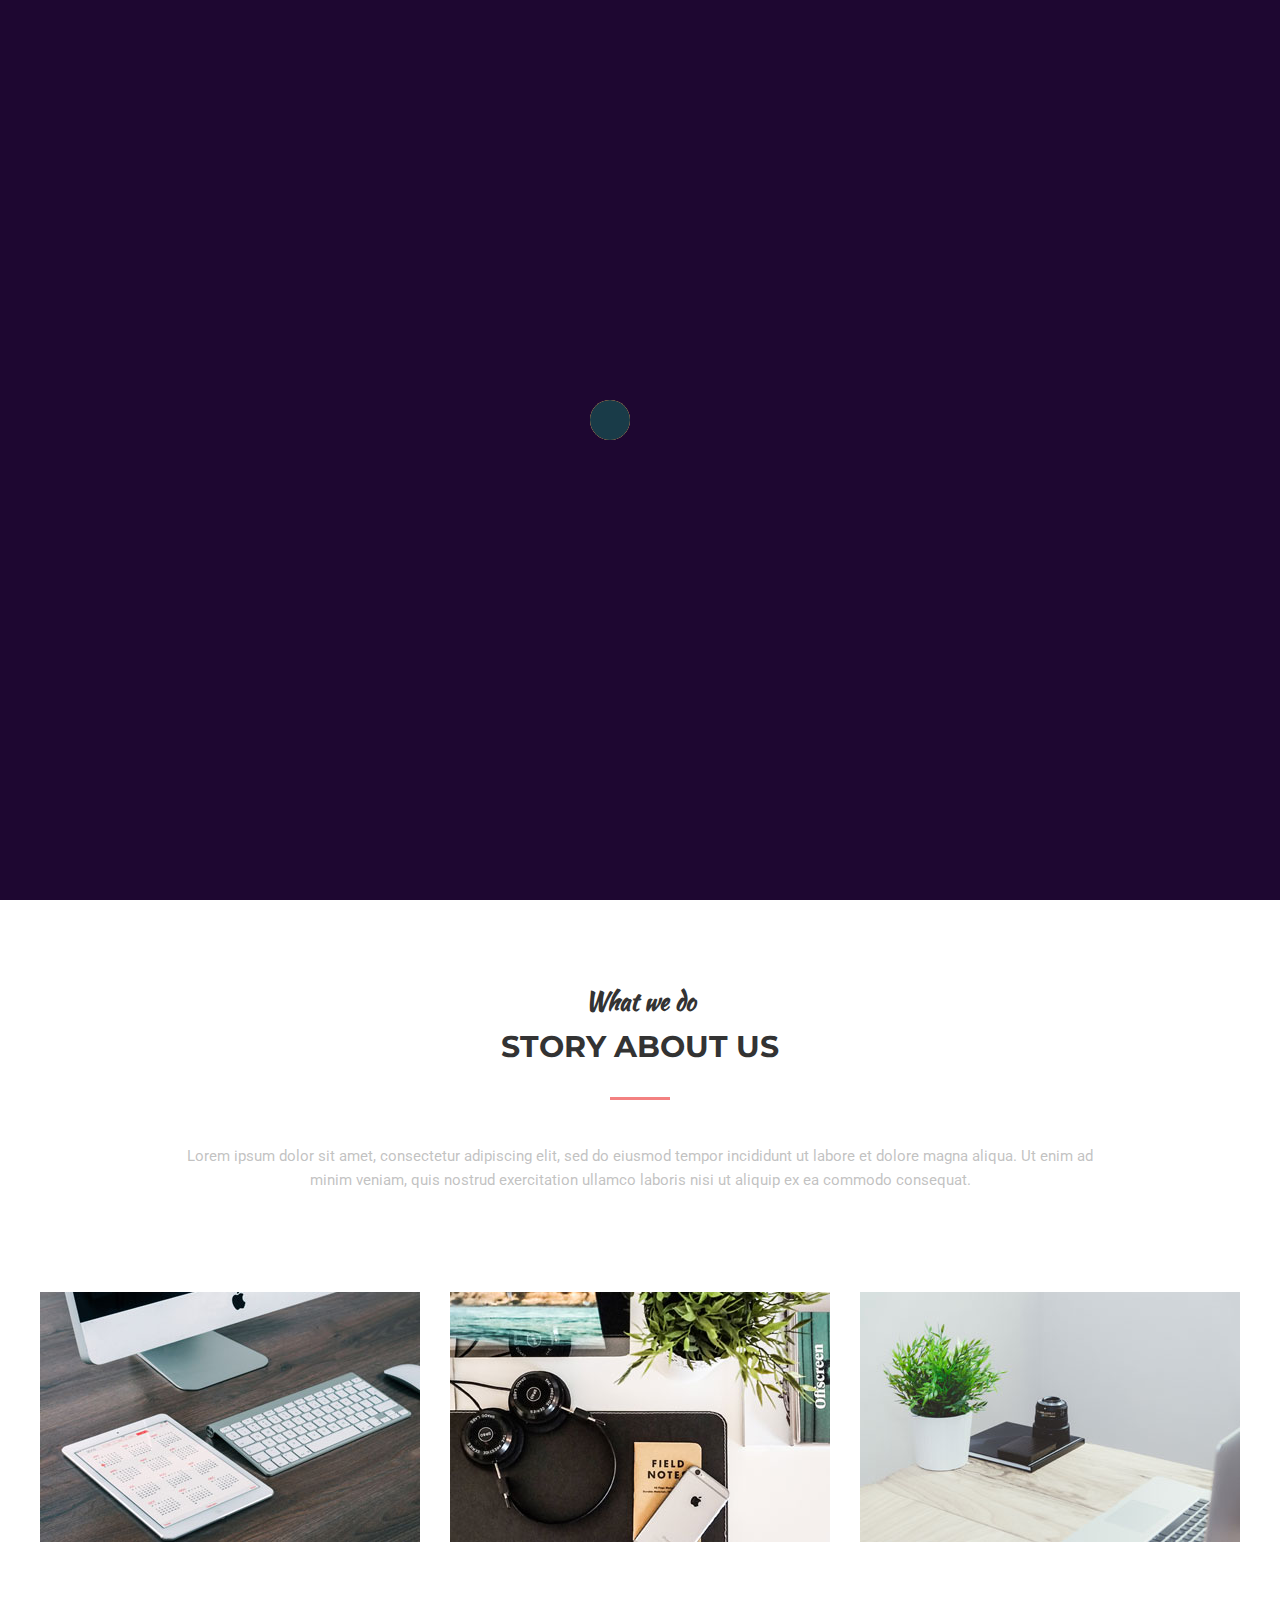
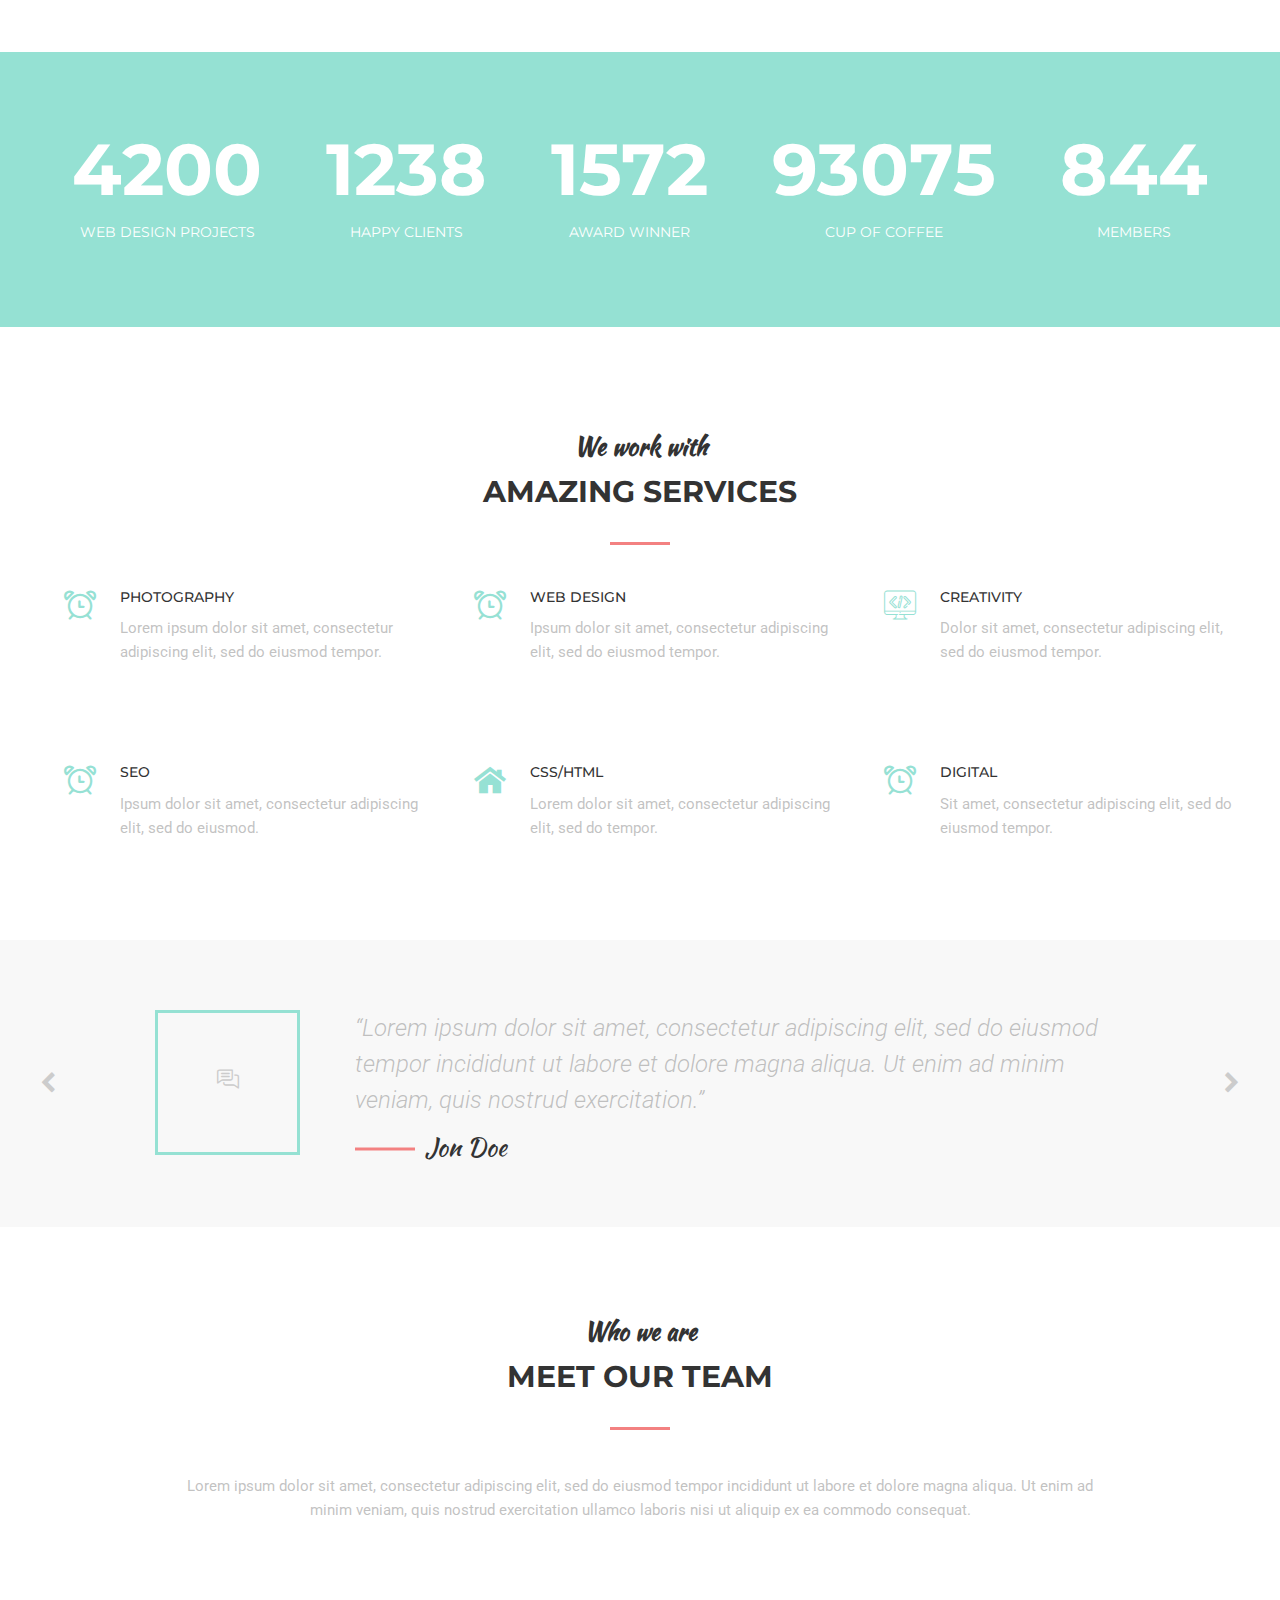
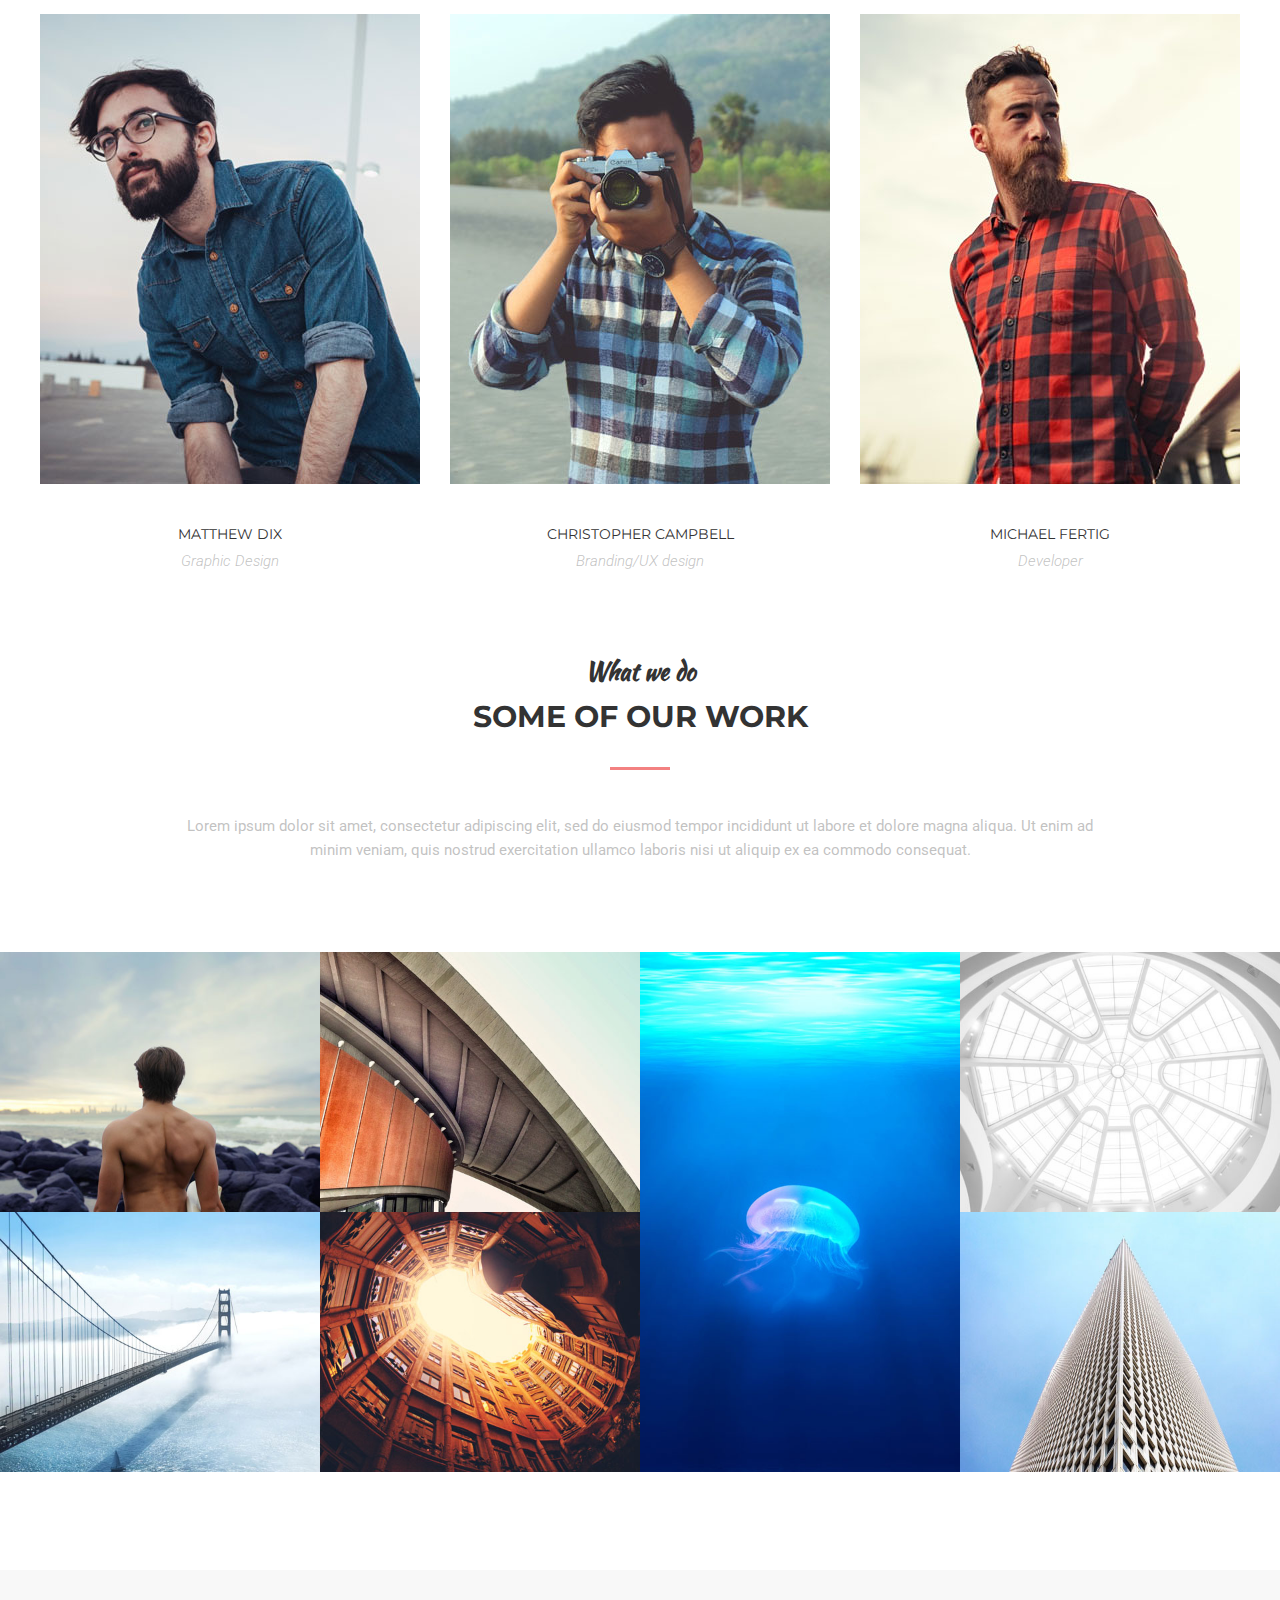
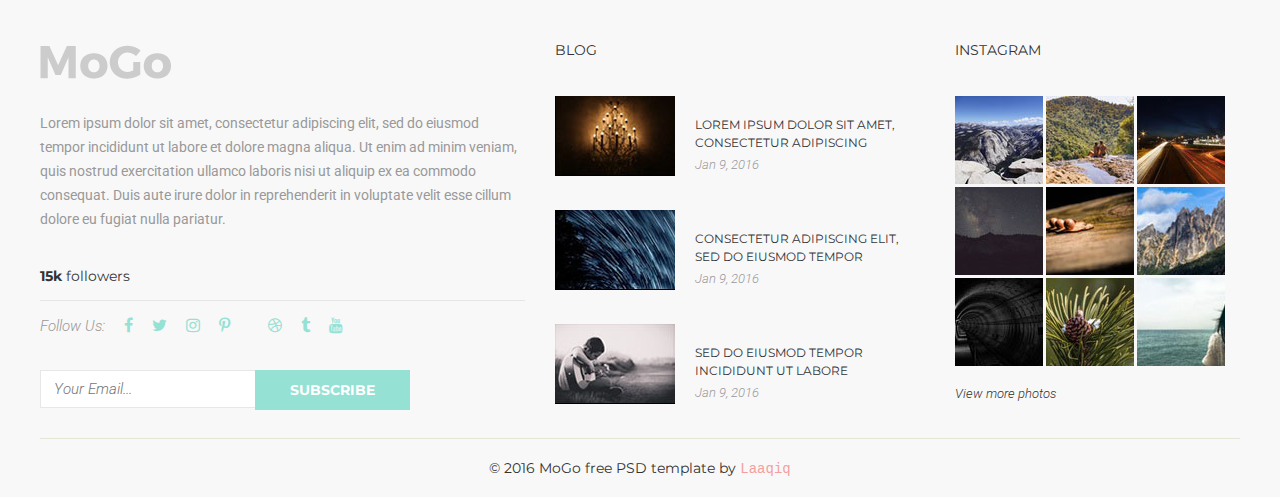
<file: index.html>
<!DOCTYPE html>
<html lang="en">
<head>
    <meta charset="UTF-8">
    <meta http-equiv="X-UA-Compatible" content="IE=edge">
    <meta name="viewport" content="width=device-width, initial-scale=1.0">
    <title>Document</title>
    <link href="https://fonts.googleapis.com/css2?family=Roboto:ital,wght@0,400;0,700;0,900;1,100;1,500&display=swap" rel="stylesheet">
    <link href="https://fonts.googleapis.com/css2?family=Kaushan+Script&display=swap" rel="stylesheet">
    <link href="https://fonts.googleapis.com/css2?family=Montserrat:ital,wght@0,200;0,500;0,900;1,300;1,400;1,700&display=swap" rel="stylesheet">
    <link rel="stylesheet" href="https://stackpath.bootstrapcdn.com/font-awesome/4.7.0/css/font-awesome.min.css">
    <link rel="stylesheet" href="font/flaticon.css">
    <link rel="stylesheet" href="css/venobox.min.css">
    <link rel="stylesheet" href="css/style.css">
</head>
<body>
    <div class="preloader">
        <div class="loader">
            <div class="load">
                <hr/><hr/><hr/><hr/>
              </div>
        </div>
    </div>
    <!-- ========== nav start from hare ========== -->
    <nav class="nav">
        <div class="container">
            <div class="menu-main">
                <div class="logo">
                   <a href="#"><img src="image/logo.png" alt="logo"></a>
                </div>
                <div class="menu">
                    <ul>
                        <li><a href="#about">about</a></li>
                        <li><a href="#service">service</a></li>
                        <li><a href="#team">taem</a></li>
                        <li><a href="#protfolio">work</a></li>
                        <li><a href="#footer">contact</a></li>
                    </ul>
                </div>
            </div>
        </div>
    </nav>
    <!-- ========== banner start from hare ========== -->
    <section id="banner">
        <div class="container banner">
            <div class="banner-text">
                <h3>Creative Template</h3>
                <h1>Welcome to MoGo</h1>
                <div class="btn">
                    <a href="#">Learn more</a>
                </div>
            </div>
        </div>
    </section>
    <!-- ========== about start from hare ========== -->
    <section id="about">
        <div class="container">
            <div class="head">
                <h3>What we do</h3>
                <h2>Story about us</h2>
                <p>Lorem ipsum dolor sit amet, consectetur adipiscing elit, sed do eiusmod tempor incididunt ut labore et dolore magna aliqua. Ut enim ad minim veniam, quis nostrud exercitation ullamco laboris nisi ut aliquip ex ea commodo consequat. </p>
            </div>
            <div class="about-main">
                <div class="about-item">
                    <img src="image/a1.jpg" alt="a1" width="100%">
                    <div class="about-overly">
                       <div class="about-text">
                             <i class="flaticon-users"></i>
                             <p>super team</p>
                       </div>
                    </div>
                </div>
                <div class="about-item">
                    <img src="image/a2.jpg" alt="a1" width="100%">
                    <div class="about-overly">
                       <div class="about-text">
                             <i class="flaticon-users"></i>
                             <p>super team</p>
                       </div>
                    </div>
                </div>
                <div class="about-item">
                    <img src="image/a3.jpg" alt="a1" width="100%">
                    <div class="about-overly">
                       <div class="about-text">
                             <i class="flaticon-users"></i>
                             <p>super team</p>
                       </div>
                    </div>
                </div>
            </div>
        </div>
    </section>
    <!-- ========== counter start from hare ========== -->
    <section id="counter">
        <div class="container">
            <div class="counter-main">
                <div class="counter-item">
                    <h3 class="counter">4200</h3>
                    <p>Web Design Projects</p>
                </div>
                <div class="counter-item">
                    <h3 class="counter">1238</h3>
                    <p>happy clients</p>
                </div>
                <div class="counter-item">
                    <h3 class="counter">1572</h3>
                    <p>award winner</p>
                </div>
                <div class="counter-item">
                    <h3 class="counter">93075</h3>
                    <p>cup of coffee</p>
                </div>
                <div class="counter-item">
                    <h3 class="counter">844</h3>
                    <p>members</p>
                </div>
            </div>
        </div>
    </section>
    <!-- ========== service start from hare ========== -->
    <section id="service">
        <div class="container">
            <div class="head">
                <h3>We work with</h3>
                <h2>Amazing Services</h2>
            </div>
            <div class="service-main">
                <div class="service-item">
                    <div class="service-icon">
                        <i class="flaticon-alarm-clock"></i>
                    </div>
                    <div class="service-text">
                        <h3>Photography</h3>
                        <p>Lorem ipsum dolor sit amet, consectetur adipiscing elit, sed do eiusmod tempor.</p>
                    </div>
                </div>
                <div class="service-item">
                    <div class="service-icon">
                        <i class="flaticon-alarm-clock"></i>
                    </div>
                    <div class="service-text">
                        <h3>Web Design</h3>
                        <p>Ipsum dolor sit amet, consectetur adipiscing elit, sed do eiusmod tempor.</p>
                    </div>
                </div>
                <div class="service-item">
                    <div class="service-icon">
                        <i class="flaticon-coding"></i>
                    </div>
                    <div class="service-text">
                        <h3>Creativity</h3>
                        <p>Dolor sit amet, consectetur adipiscing elit, sed do eiusmod tempor.</p>
                    </div>
                </div>
                <div class="service-item">
                    <div class="service-icon">
                        <i class="flaticon-alarm-clock"></i>
                    </div>
                    <div class="service-text">
                        <h3>seo</h3>
                        <p>Ipsum dolor sit amet, consectetur adipiscing elit, sed do eiusmod.</p>
                    </div>
                </div>
                <div class="service-item">
                    <div class="service-icon">
                        <i class="flaticon-home"></i>
                    </div>
                    <div class="service-text">
                        <h3>Css/Html</h3>
                        <p>Lorem dolor sit amet, consectetur adipiscing elit, sed do tempor.</p>
                    </div>
                </div>
                <div class="service-item">
                    <div class="service-icon">
                        <i class="flaticon-alarm-clock"></i>
                    </div>
                    <div class="service-text">
                        <h3>digital</h3>
                        <p>Sit amet, consectetur adipiscing elit, sed do eiusmod tempor.</p>
                    </div>
                </div>
            </div>
        </div>
    </section>
    <!-- ========== feedback start from hare ========== -->
    <section id="feedback">
        <div class="container arrow-main">
            <i class="fa fa-chevron-left left"></i>
            <i class="fa fa-chevron-right right"></i>
            <div class="feedback-main">
                <div class="feedback-icon icon ">
                    <i class="flaticon-chatting"></i>
                </div>
                <div class="feedback-text">
                    <p>“Lorem ipsum dolor sit amet, consectetur adipiscing elit, sed do eiusmod tempor incididunt ut labore et dolore magna aliqua. Ut enim ad minim veniam, quis nostrud exercitation.”</p>
                    <h4>jon doe</h4>
                </div>
            </div>
        </div>
    </section>
    <!-- ========== team start from hare ========== -->
    <section id="team">
        <div class="container">
            <div class="head">
                <h3>Who we are</h3>
                <h2>Meet our team</h2>
                <p>Lorem ipsum dolor sit amet, consectetur adipiscing elit, sed do eiusmod tempor incididunt ut labore et dolore magna aliqua. Ut enim ad minim veniam, quis nostrud exercitation ullamco laboris nisi ut aliquip ex ea commodo consequat. </p>   
            </div>
            <div class="team-main">
                <div class="team-item">
                   <div class="team-img">
                      <img src="image/t1.jpg" alt="t" width="100%">
                        <div class="team-overlay">
                          <div class="social">
                             <a href="#"><i class="fa fa-facebook" aria-hidden="true"></i></a>
                             <a href="#"><i class="fa fa-twitter"></i></a>
                             <a href="#"><i class="fa fa-pinterest-p"></i></a>
                             <a href="#"><i class="fa fa-instagram"></i></a>
                         </div>
                     </div>
                 </div>
                    <div class="team-info">
                        <h3>Matthew Dix</h3>
                        <p>Graphic Design</p>
                    </div>
                </div>
                <div class="team-item">
                   <div class="team-img">
                      <img src="image/t2.jpg" alt="t" width="100%">
                        <div class="team-overlay">
                          <div class="social">
                             <a href="#"><i class="fa fa-facebook" aria-hidden="true"></i></a>
                             <a href="#"><i class="fa fa-twitter"></i></a>
                             <a href="#"><i class="fa fa-pinterest-p"></i></a>
                             <a href="#"><i class="fa fa-instagram"></i></a>
                         </div>
                     </div>
                 </div>
                    <div class="team-info">
                        <h3>Christopher Campbell</h3>
                        <p>Branding/UX design </p>
                    </div>
                </div>
                <div class="team-item">
                   <div class="team-img">
                      <img src="image/t3.jpg" alt="t" width="100%">
                        <div class="team-overlay">
                          <div class="social">
                             <a href="#"><i class="fa fa-facebook" aria-hidden="true"></i></a>
                             <a href="#"><i class="fa fa-twitter"></i></a>
                             <a href="#"><i class="fa fa-pinterest-p"></i></a>
                             <a href="#"><i class="fa fa-instagram"></i></a>
                         </div>
                     </div>
                 </div>
                    <div class="team-info">
                        <h3>Michael Fertig </h3>
                        <p>Developer</p>
                    </div>
                </div>
            </div>
        </div>
    </section>
    <!-- ========== protfolio start from hare ========== -->
    <section id="protfolio">
        <div class="container">
            <div class="head">
                <h3>What we do</h3>
                <h2>some of our work</h2>
                <p>Lorem ipsum dolor sit amet, consectetur adipiscing elit, sed do eiusmod tempor incididunt ut labore et dolore magna aliqua. Ut enim ad minim veniam, quis nostrud exercitation ullamco laboris nisi ut aliquip ex ea commodo consequat.  </p>   
            </div>
        </div>
        <div class="protfolio-main">
            <div class="protfolio-iteam">
               <div class="prot-img">
                <img src="image/prot1.jpg" alt="prot" width="100%">
                <div class="protoverlay">
                    <div class="prot-content">
                        <i class="fa fa-photo"></i>
                        <h3>creatively designed</h3>
                        <p>Lorem ipsum dolor sit</p>
                    </div>
                </div>
               </div>
               <div class="prot-img">
                <img src="image/prot2.jpg" alt="prot" width="100%">
                <div class="protoverlay">
                    <div class="prot-content">
                        <i class="fa fa-photo"></i>
                        <h3>creatively designed</h3>
                        <p>Lorem ipsum dolor sit</p>
                    </div>
                </div>
               </div>
            </div>
            <div class="protfolio-iteam">
               <div class="prot-img">
                <img src="image/prot3.jpg" alt="prot" width="100%">
                <div class="protoverlay">
                    <div class="prot-content">
                        <i class="fa fa-photo"></i>
                        <h3>creatively designed</h3>
                        <p>Lorem ipsum dolor sit</p>
                    </div>
                </div>
               </div>
               <div class="prot-img">
                <img src="image/prot4.jpg" alt="prot" width="100%">
                <div class="protoverlay">
                    <div class="prot-content">
                        <i class="fa fa-photo"></i>
                        <h3>creatively designed</h3>
                        <p>Lorem ipsum dolor sit</p>
                    </div>
                </div>
               </div>
            </div>
            <div class="protfolio-iteam">
               <div class="prot-img">
                <img src="image/prot5.jpg" alt="prot" width="100%">
                <div class="protoverlay">
                    <div class="prot-content">
                        <i class="fa fa-photo"></i>
                        <h3>creatively designed</h3>
                        <p>Lorem ipsum dolor sit</p>
                    </div>
                </div>
               </div>
            </div>
            <div class="protfolio-iteam">
               <div class="prot-img">
                <img src="image/prot6.jpg" alt="prot" width="100%">
                <div class="protoverlay">
                    <div class="prot-content">
                        <i class="fa fa-photo"></i>
                        <h3>creatively designed</h3>
                        <p>Lorem ipsum dolor sit</p>
                    </div>
                </div>
               </div>
               <div class="prot-img">
                <img src="image/prot7.jpg" alt="prot" width="100%">
                <div class="protoverlay">
                    <div class="prot-content">
                        <i class="fa fa-photo"></i>
                        <h3>creatively designed</h3>
                        <p>Lorem ipsum dolor sit</p>
                    </div>
                </div>
               </div>
            </div>
        </div>
    </section>

     <a class="back-to-top">
         <i class="fa fa-chevron-up"></i>
     </a>   
    <!-- ========== footer start from hare ========== -->
    <footer id="footer">
        <div class="container after">
            <div class="footer-main">
                <div class="footer-iteam1">
                    <div class="footer-logo">
                        <img src="image/Mogo.png" alt="Mogo">
                        <p>Lorem ipsum dolor sit amet, consectetur adipiscing elit, sed do eiusmod tempor incididunt ut labore et dolore magna aliqua. Ut enim ad minim veniam, quis nostrud exercitation ullamco laboris nisi ut aliquip ex ea commodo consequat. 

                            Duis aute irure dolor in reprehenderit in voluptate velit esse cillum dolore eu fugiat nulla pariatur.  </p>
                        <h4><b>15k</b> followers</h4>
                        <div class="footer-socail">
                            <h5>
                                follow us:
                                <a href="#"><i class="fa fa-facebook-f"></i></a>
                                <a href="#"><i class="fa fa-twitter"></i></a>
                                <a href="#"><i class="fa fa-instagram"></i></a>
                                <a href="#"><i class="fa fa-pinterest-p"></i></a>
                                <a href="#"><i class="fa fa-google-puls"></i></a>
                                <a href="#"><i class="fa fa-dribbble"></i></a>
                                <a href="#"><i class="fa fa-tumblr"></i></a>
                                <a href="#"><i class="fa fa-youtube"></i></a>
                            </h5>
                        </div>
                        <div class="Subscribe">
                             <form action="#" method="POST">
                                 <input type="email" placeholder="Your Email...">
                                 <button type="submit">Subscribe</button>
                             </form>
                        </div>  
                    </div>
                </div>
                <div class="footer-iteam2">
                    <h3>Blog</h3>
                    <div class="blog-item">
                        <div class="blog-img">
                            <a class="venobox" data-gall="gallery01" href="image/blog1.jpg"> <img src="image/blog1.jpg" alt=""></a>
                        </div>
                        <div class="blog-text">
                            <h5>Lorem ipsum dolor sit amet, 
                                consectetur adipiscing</h5>
                                <p>Jan 9, 2016</p>
                        </div>
                    </div>
                    <div class="blog-item">
                        <div class="blog-img">
                            <a class="venobox" data-gall="gallery01" href="image/blog2.jpg"> <img src="image/blog2.jpg" alt=""></a>
                        </div>
                        <div class="blog-text">
                            <h5>Consectetur adipiscing elit, 
                                sed do eiusmod tempor</h5>
                                <p>Jan 9, 2016</p>
                        </div>
                    </div>
                    <div class="blog-item">
                        <div class="blog-img">
                            <a class="venobox" data-gall="gallery01" href="image/blog3.jpg"> <img src="image/blog3.jpg" alt=""></a>
                        </div>
                        <div class="blog-text">
                            <h5>sed do eiusmod tempor 
                                incididunt ut labore</h5>
                                <p>Jan 9, 2016</p>
                        </div>
                    </div>
                </div>
                <div class="footer-iteam3">
                    <h3>instagram</h3>
                    <div class="instagram-main">
                        <div class="insta-item">
                            <a class="venobox" data-gall="gallery01" href="image/instagram1.jpg"><img src="image/instagram1.jpg" alt=""></a>
                        </div>
                        <div class="insta-item">
                            <a class="venobox" data-gall="gallery01" href="image/instagram2.jpg"><img src="image/instagram2.jpg" alt=""></a> 
                        </div>
                        <div class="insta-item">
                            <a class="venobox" data-gall="gallery01" href="image/instagram3.jpg"><img src="image/instagram3.jpg" alt=""></a>
                        </div>
                        <div class="insta-item">
                            <a class="venobox" data-gall="gallery01" href="image/instagram4.jpg"><img src="image/instagram4.jpg" alt=""></a>
                        </div>
                        <div class="insta-item">
                            <a class="venobox" data-gall="gallery01" href="image/instagram5.jpg"><img src="image/instagram5.jpg" alt=""></a>
                        </div>
                        <div class="insta-item">                                
                            <a class="venobox" data-gall="gallery01" href="image/instagram6.jpg"><img src="image/instagram6.jpg" alt=""></a>
                        </div>
                        <div class="insta-item">
                            <a class="venobox" data-gall="gallery01" href="image/instagram7.jpg"><img src="image/instagram7.jpg" alt=""></a>
                        </div>
                        <div class="insta-item">
                            <a class="venobox" data-gall="gallery01" href="image/instagram8.jpg"><img src="image/instagram8.jpg" alt=""></a>
                        </div>
                        <div class="insta-item">
                            <a class="venobox" data-gall="gallery01" href="image/instagram9.jpg"><img src="image/instagram9.jpg" alt=""></a>
                        </div>
                        <h4>View more photos</h4>
                    </div>
                </div>
            </div>
        </div>
        <div class="copyright">
            <div class="container">
               <p>&copy; 2016 MoGo free PSD template by <samp>Laaqiq</samp></p>
            </div>
       </div>
    </footer>
    <script src="js/jquery-1.12.4.min.js"></script>
    <script src="js/waypoints.min.js"></script>
    <script src="js/counterup.min.js"></script>
    <script src="js/venobox.min.js"></script>
    <script src="js/custom.js"></script>
</body>
</html>
</file>
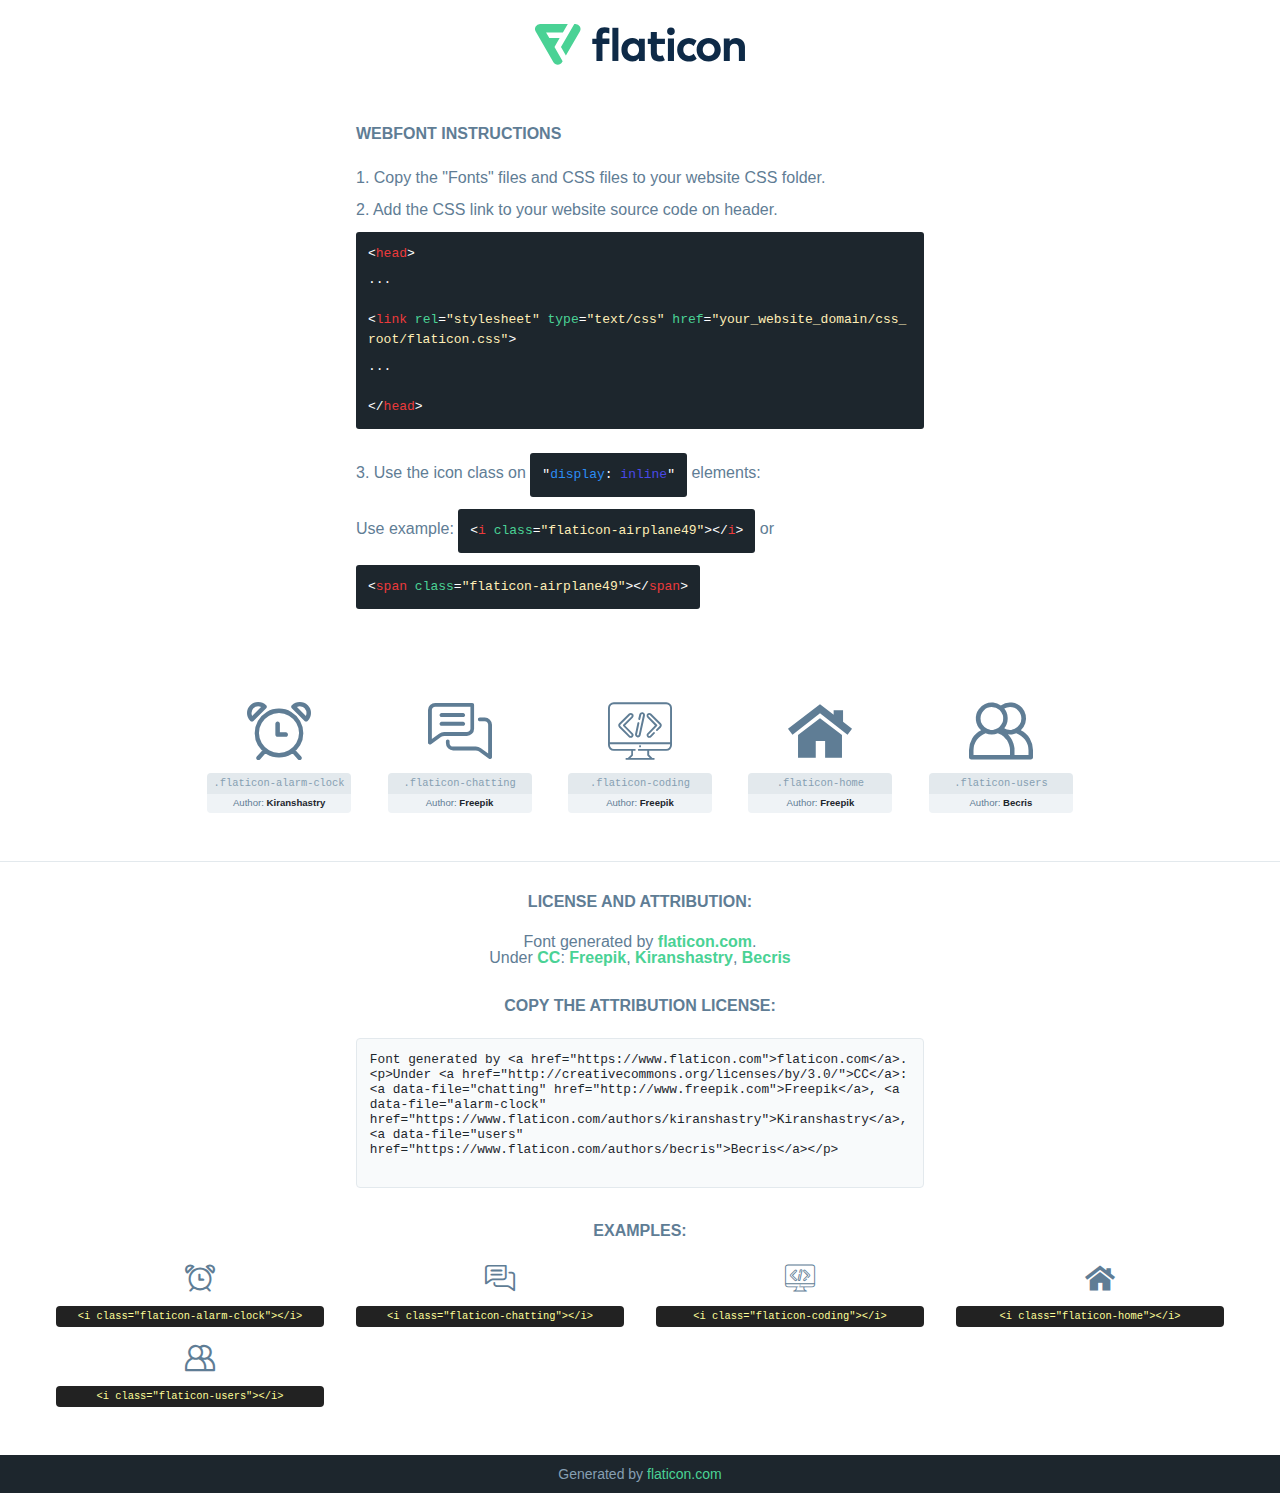
<file: font/flaticon.html>
<!DOCTYPE html>
<html lang="en">
<head>
    <title>Flaticon Webfont</title>
    <link rel="stylesheet" type="text/css" href="flaticon.css"/>
    <meta charset="UTF-8">
    <style>
        html, body, div, span, applet, object, iframe,
        h1, h2, h3, h4, h5, h6, p, blockquote, pre,
        a, abbr, acronym, address, big, cite, code,
        del, dfn, em, img, ins, kbd, q, s, samp,
        small, strike, strong, sub, sup, tt, var,
        b, u, i, center,
        dl, dt, dd, ol, ul, li,
        fieldset, form, label, legend,
        table, caption, tbody, tfoot, thead, tr, th, td,
        article, aside, canvas, details, embed,
        figure, figcaption, footer, header, hgroup,
        menu, nav, output, ruby, section, summary,
        time, mark, audio, video {
            margin: 0;
            padding: 0;
            border: 0;
            font-size: 100%;
            font: inherit;
            vertical-align: baseline;
        }

        /* HTML5 display-role reset for older browsers */
        article, aside, details, figcaption, figure,
        footer, header, hgroup, menu, nav, section {
            display: block;
        }

        body {
            line-height: 1;
        }

        ol, ul {
            list-style: none;
        }

        blockquote, q {
            quotes: none;
        }

        blockquote:before, blockquote:after,
        q:before, q:after {
            content: '';
            content: none;
        }

        table {
            border-collapse: collapse;
            border-spacing: 0;
        }

        body {
            font-family: Helvetica, Arial, sans-serif;
            font-size: 16px;
            color: #5f7d95;
        }

        a {
            color: #4AD295;
            font-weight: bold;
            text-decoration: none;
        }

        * {
            -moz-box-sizing: border-box;
            -webkit-box-sizing: border-box;
            box-sizing: border-box;
            margin: 0;
            padding: 0;
        }

        [class^="flaticon-"]:before, [class*=" flaticon-"]:before, [class^="flaticon-"]:after, [class*=" flaticon-"]:after {
            font-family: Flaticon;
            font-size: 30px;
            font-style: normal;
            margin-left: 20px;
            color: #333;
        }

        .wrapper {
            max-width: 600px;
            margin: auto;
            padding: 0 1em;
        }

        .title {
            margin-bottom: 24px;
            text-transform: uppercase;
            font-weight: bold;
        }

        header {
            text-align: center;
            padding: 24px;
        }

        header .logo {
            width: 210px;
            height: auto;
            border: none;
            display: inline-block;
        }

        header strong {
            font-size: 28px;
            font-weight: 500;
            vertical-align: middle;
        }

        .demo {
            margin: 2em auto;
            line-height: 1.25em;
        }

        .demo ul li {
            margin-bottom: 12px;
        }

        .demo ul li code {
            background-color: #1D262D;
            border-radius: 3px;
            padding: 12px;
            display: inline-block;
            color: #fff;
            font-family: Consolas, Monaco, Lucida Console, Liberation Mono, DejaVu Sans Mono, Bitstream Vera Sans Mono, Courier New, monospace;
            font-weight: lighter;
            margin-top: 12px;
            font-size: 13px;
            word-break: break-all;
        }

        .demo ul li code .red {
            color: #EC3A3B;
        }

        .demo ul li code .green {
            color: #4AD295;
        }

        .demo ul li code .yellow {
            color: #FFEEB6;
        }

        .demo ul li code .blue {
            color: #2C8CF4;
        }

        .demo ul li code .purple {
            color: #4949E7;
        }

        .demo ul li code .dots {
            margin-top: 0.5em;
            display: block;
        }

        #glyphs {
            border-bottom: 1px solid #E3E9ED;
            padding: 2em 0;
            text-align: center;
        }

        .glyph {
            display: inline-block;
            width: 9em;
            margin: 1em;
            text-align: center;
            vertical-align: top;
            background: #FFF;
        }

        .glyph .flaticon {
            padding: 10px;
            display: block;
            font-family: "Flaticon";
            font-size: 64px;
            line-height: 1;
        }

        .glyph .flaticon:before {
            font-size: 64px;
            color: #5f7d95;
            margin-left: 0;
        }

        .class-name {
            font-size: 0.65em;
            background-color: #E3E9ED;
            color: #869FB2;
            border-radius: 4px 4px 0 0;
            padding: 0.5em;
            font-family: Consolas, Monaco, Lucida Console, Liberation Mono, DejaVu Sans Mono, Bitstream Vera Sans Mono, Courier New, monospace;
        }

        .author-name {
            font-size: 0.6em;
            background-color: #EFF3F6;
            border-top: 0;
            border-radius: 0 0 4px 4px;
            padding: 0.5em;
        }

        .author-name a {
            color: #1D262D;
        }

        .class-name:last-child {
            font-size: 10px;
            color: #888;
        }

        .class-name:last-child a {
            font-size: 10px;
            color: #555;
        }

        .glyph > input {
            display: block;
            width: 100px;
            margin: 5px auto;
            text-align: center;
            font-size: 12px;
            cursor: text;
        }

        .glyph > input.icon-input {
            font-family: "Flaticon";
            font-size: 16px;
            margin-bottom: 10px;
        }

        .attribution .title {
            margin-top: 2em;
        }

        .attribution textarea {
            background-color: #F8FAFB;
            color: #1D262D;
            padding: 1em;
            border: none;
            box-shadow: none;
            border: 1px solid #E3E9ED;
            border-radius: 4px;
            resize: none;
            width: 100%;
            height: 150px;
            font-size: 0.8em;
            font-family: Consolas, Monaco, Lucida Console, Liberation Mono, DejaVu Sans Mono, Bitstream Vera Sans Mono, Courier New, monospace;
            -webkit-appearance: none;
        }

        .attribution textarea:hover {
            border-color: #CFD9E0;
        }

        .attribution textarea:focus {
            border-color: #4AD295;
        }

        .iconsuse {
            margin: 2em auto;
            text-align: center;
            max-width: 1200px;
        }

        .iconsuse:after {
            content: '';
            display: table;
            clear: both;
        }

        .iconsuse .image {
            float: left;
            width: 25%;
            padding: 0 1em;
        }

        .iconsuse .image p {
            margin-bottom: 1em;
        }

        .iconsuse .image span {
            display: block;
            font-size: 0.65em;
            background-color: #222;
            color: #fff;
            border-radius: 4px;
            padding: 0.5em;
            color: #FFFF99;
            margin-top: 1em;
            font-family: Consolas, Monaco, Lucida Console, Liberation Mono, DejaVu Sans Mono, Bitstream Vera Sans Mono, Courier New, monospace;
        }

        .flaticon:before {
            color: #5f7d95;
        }

        #footer {
            text-align: center;
            background-color: #1D262D;
            color: #869FB2;
            padding: 12px;
            font-size: 14px;
        }

        #footer a {
            font-weight: normal;
        }

        @media (max-width: 960px) {
            .iconsuse .image {
                width: 50%;
            }
        }

        .preview {
            width: 100px;
            display: inline-block;
            margin: 10px;
        }

        .preview .inner {
            display: inline-block;
            width: 100%;
            text-align: center;
            background: #f5f5f5;
            -webkit-border-radius: 3px 3px 0 0;
            -moz-border-radius: 3px 3px 0 0;
            border-radius: 3px 3px 0 0;
        }

        .preview .inner  {
            line-height: 85px;
            font-size: 40px;
            color: #333;
        }

        .label {
            display: inline-block;
            width: 100%;
            box-sizing: border-box;
            padding: 5px;
            font-size: 10px;
            font-family: Monaco, monospace;
            color: #666;
            white-space: nowrap;
            overflow: hidden;
            text-overflow: ellipsis;
            background: #ddd;
            -webkit-border-radius: 0 0 3px 3px;
            -moz-border-radius: 0 0 3px 3px;
            border-radius: 0 0 3px 3px;
            color: #666;
        }
    </style>
</head>
<body>
    <header>
        <a href="https://www.flaticon.com/" target="_blank" class="logo">
            <svg xmlns="http://www.w3.org/2000/svg" viewBox="0 0 394.3 76.5">
                <path d="M156.6,69.4H145.3V7.1h11.3Z" style="fill:#0e2a47"/>
                <path d="M206.2,69.4h-11V64.8a15.4,15.4,0,0,1-12.6,5.7c-11.6,0-20.3-9.5-20.3-22.1s8.8-22.1,20.3-22.1a15.4,15.4,0,0,1,12.6,5.8V27.5h11Zm-32.4-21c0,6.4,4.2,11.6,10.8,11.6s10.8-4.9,10.8-11.6-4.4-11.6-10.8-11.6S173.9,42,173.9,48.4Z"
                      style="fill:#0e2a47"/>
                <path d="M262.5,13.7a7.2,7.2,0,0,1-14.4,0,7.2,7.2,0,1,1,14.4,0ZM261,69.4H249.6v-42H261Z"
                      style="fill:#0e2a47"/>
                <path id="_Trazado_" data-name="&lt;Trazado&gt;"
                      d="M139.6,17.8a16.6,16.6,0,0,0-8-1.4c-3.2.4-4.9,2-4.9,5.9v5.1h13V37.5h-13v32H115.4v-32h-7.8v-10h7.8V22.2c0-9.9,5.2-16.3,15-16.3a23.4,23.4,0,0,1,9.3,1.8Z"
                      style="fill:#0e2a47"/>
                <path d="M235.1,60c-3.5,0-6.3-1.9-6.3-7.1V37.5H244v-10H228.8V15H217.5V27.5h-5.7v10h5.7V53.7c0,10.9,5.3,16.8,15.7,16.8A22.9,22.9,0,0,0,244,68l-4.3-9.1A12.3,12.3,0,0,1,235.1,60Z"
                      style="fill:#0e2a47"/>
                <path d="M348.9,48.4c0,12.6-9.7,22.1-22.7,22.1s-22.7-9.4-22.7-22.1,9.6-22.1,22.7-22.1S348.9,35.8,348.9,48.4Zm-33.9,0c0,6.8,4.8,11.6,11.1,11.6s11.2-4.8,11.2-11.6-4.8-11.6-11.2-11.6S315.1,41.6,315.1,48.4Z"
                      style="fill:#0e2a47"/>
                <path d="M394.3,42.7V69.4H382.9V46.3c0-6.1-3-9.4-8.2-9.4s-8.9,3.2-8.9,9.5v23H354.6v-42h11v4.9c3-4.5,7.6-6.1,12.3-6.1C387.5,26.3,394.3,33,394.3,42.7Z"
                      style="fill:#0e2a47"/>
                <path d="M298,55.7h0a12.4,12.4,0,0,1-8.2,4.2h-.9l-1.8-.2a10,10,0,0,1-7.4-5.6,13.2,13.2,0,0,1-1.2-5.8,13,13,0,0,1,1.3-5.9,10.1,10.1,0,0,1,7.5-5.5h2.4a11.7,11.7,0,0,1,8.3,4.2l5.5-9.6a19.9,19.9,0,0,0-8.1-4.3,23.4,23.4,0,0,0-6.1-.8,25.2,25.2,0,0,0-7.5,1.1,20.9,20.9,0,0,0-8,4.6,21.9,21.9,0,0,0-6.8,16.4,21.9,21.9,0,0,0,6.7,16.3,20.9,20.9,0,0,0,8,4.6,25.2,25.2,0,0,0,7.7,1.2,23.6,23.6,0,0,0,6.2-.8,20,20,0,0,0,8.1-4.4Z"
                      style="fill:#0e2a47"/>
                <path d="M46.3,26.5H26.9L20.8,16H52.4L61.6,0H9.4A9.3,9.3,0,0,0,1.3,4.7a9.3,9.3,0,0,0,0,9.4L34.6,71.8a9.4,9.4,0,0,0,16.2,0l1.1-1.9L36.6,43.3Z"
                      style="fill:#4ad295"/>
                <path d="M84.2,4.7A9.3,9.3,0,0,0,76.1,0H73.8l-25,43.3,9.2,16L84.2,14A9.3,9.3,0,0,0,84.2,4.7Z"
                      style="fill:#4ad295"/>
            </svg>
        </a>
    </header>
    <section class="demo wrapper">

        <p class="title">Webfont Instructions</p>

        <ul>
            <li>
                <span class="num">1. </span>Copy the "Fonts" files and CSS files to your website CSS folder.
            </li>
            <li>
                <span class="num">2. </span>Add the CSS link to your website source code on header.
                <code class="big">
                    &lt;<span class="red">head</span>&gt;
                    <br/><span class="dots">...</span>
                    <br/>&lt;<span class="red">link</span> <span class="green">rel</span>=<span
                        class="yellow">"stylesheet"</span> <span class="green">type</span>=<span
                        class="yellow">"text/css"</span> <span class="green">href</span>=<span class="yellow">"your_website_domain/css_root/flaticon.css"</span>&gt;
                    <br/><span class="dots">...</span>
                    <br/>&lt;/<span class="red">head</span>&gt;
                </code>
            </li>

            <li>
                <p>
                    <span class="num">3. </span>Use the icon class on <code>"<span class="blue">display</span>:<span
                        class="purple"> inline</span>"</code> elements:
                    <br/>
                    Use example: <code>&lt;<span class="red">i</span> <span class="green">class</span>=<span class="yellow">&quot;flaticon-airplane49&quot;</span>&gt;&lt;/<span
                        class="red">i</span>&gt;</code> or <code>&lt;<span class="red">span</span> <span
                        class="green">class</span>=<span class="yellow">&quot;flaticon-airplane49&quot;</span>&gt;&lt;/<span
                        class="red">span</span>&gt;</code>
            </li>
        </ul>

    </section>
    <section id="glyphs">
            <div class="glyph">
                <i class="flaticon flaticon-alarm-clock"></i>
                <div class="class-name">.flaticon-alarm-clock</div>
                <div class="author-name">Author: <a data-file="alarm-clock" href="https://www.flaticon.com/authors/kiranshastry">Kiranshastry</a> </div>
            </div>

            <div class="glyph">
                <i class="flaticon flaticon-chatting"></i>
                <div class="class-name">.flaticon-chatting</div>
                <div class="author-name">Author: <a data-file="chatting" href="http://www.freepik.com">Freepik</a> </div>
            </div>

            <div class="glyph">
                <i class="flaticon flaticon-coding"></i>
                <div class="class-name">.flaticon-coding</div>
                <div class="author-name">Author: <a data-file="coding" href="http://www.freepik.com">Freepik</a> </div>
            </div>

            <div class="glyph">
                <i class="flaticon flaticon-home"></i>
                <div class="class-name">.flaticon-home</div>
                <div class="author-name">Author: <a data-file="home" href="http://www.freepik.com">Freepik</a> </div>
            </div>

            <div class="glyph">
                <i class="flaticon flaticon-users"></i>
                <div class="class-name">.flaticon-users</div>
                <div class="author-name">Author: <a data-file="users" href="https://www.flaticon.com/authors/becris">Becris</a> </div>
            </div>

    </section>

    <section class="attribution wrapper"   style="text-align:center;">

        <div class="title">License and attribution:</div><div class="attrDiv">Font generated by <a href="https://www.flaticon.com">flaticon.com</a>. <div><p>Under <a href="http://creativecommons.org/licenses/by/3.0/">CC</a>: <a data-file="chatting" href="http://www.freepik.com">Freepik</a>, <a data-file="alarm-clock" href="https://www.flaticon.com/authors/kiranshastry">Kiranshastry</a>, <a data-file="users" href="https://www.flaticon.com/authors/becris">Becris</a></p>  </div>
        </div>
        <div class="title">Copy the Attribution License:</div>

        <textarea onclick="this.focus();this.select();">Font generated by &lt;a href=&quot;https://www.flaticon.com&quot;&gt;flaticon.com&lt;/a&gt;. <p>Under <a href="http://creativecommons.org/licenses/by/3.0/">CC</a>: <a data-file="chatting" href="http://www.freepik.com">Freepik</a>, <a data-file="alarm-clock" href="https://www.flaticon.com/authors/kiranshastry">Kiranshastry</a>, <a data-file="users" href="https://www.flaticon.com/authors/becris">Becris</a></p> 
        </textarea>

    </section>

    <section class="iconsuse">

        <div class="title">Examples:</div>
            <div class="image">
                <p>
                    <i class="flaticon flaticon-alarm-clock"></i>
                    <span>&lt;i class=&quot;flaticon-alarm-clock&quot;&gt;&lt;/i&gt;</span>
                </p>
            </div>
            <div class="image">
                <p>
                    <i class="flaticon flaticon-chatting"></i>
                    <span>&lt;i class=&quot;flaticon-chatting&quot;&gt;&lt;/i&gt;</span>
                </p>
            </div>
            <div class="image">
                <p>
                    <i class="flaticon flaticon-coding"></i>
                    <span>&lt;i class=&quot;flaticon-coding&quot;&gt;&lt;/i&gt;</span>
                </p>
            </div>
            <div class="image">
                <p>
                    <i class="flaticon flaticon-home"></i>
                    <span>&lt;i class=&quot;flaticon-home&quot;&gt;&lt;/i&gt;</span>
                </p>
            </div>
            <div class="image">
                <p>
                    <i class="flaticon flaticon-users"></i>
                    <span>&lt;i class=&quot;flaticon-users&quot;&gt;&lt;/i&gt;</span>
                </p>
            </div>
        </div>

    </section>

    <div id="footer">
        <div>Generated by <a href="https://www.flaticon.com">flaticon.com</a>
        </div>
    </div>

</body>
</html>
</file>
<file: font/flaticon.css>
@font-face {
    font-family: "flaticon";
    src: url("./flaticon.ttf?45cd19a21389a9f2d27f64b238c6605b") format("truetype"),
url("./flaticon.woff?45cd19a21389a9f2d27f64b238c6605b") format("woff"),
url("./flaticon.woff2?45cd19a21389a9f2d27f64b238c6605b") format("woff2"),
url("./flaticon.eot?45cd19a21389a9f2d27f64b238c6605b#iefix") format("embedded-opentype"),
url("./flaticon.svg?45cd19a21389a9f2d27f64b238c6605b#flaticon") format("svg");
}

i[class^="flaticon-"]:before, i[class*=" flaticon-"]:before {
    font-family: flaticon !important;
    font-style: normal;
    font-weight: normal !important;
    font-variant: normal;
    text-transform: none;
    line-height: 1;
    -webkit-font-smoothing: antialiased;
    -moz-osx-font-smoothing: grayscale;
}

.flaticon-alarm-clock:before {
    content: "\f101";
}
.flaticon-chatting:before {
    content: "\f102";
}
.flaticon-coding:before {
    content: "\f103";
}
.flaticon-home:before {
    content: "\f104";
}
.flaticon-users:before {
    content: "\f105";
}
</file>
<file: css/style.css>
* {
    margin: 0;
    padding: 0;
    box-sizing: border-box;
}
a {
    text-decoration: none;
}
ul,ol {
    list-style-type: none;
}
.clr {
    clear:both;
}
h1,h2,h3,h4,h5,h6,p {
    line-height: 0.8;
}
.container {
    width: 1200px;
    margin: 0 auto;
}
/* ========= nav start from hare ========== */
.nav {
    position: absolute;
    top: 0;
    left: 0;
    width: 100%;
    z-index: 5;
    transition: all linear 0.5s
}
.addnav {
    position: fixed;
    background-color: #95e1d3;
    animation: bg 1s;
}
@keyframes bg {
    from{top:-50px}
    to{top:0px}
} 
.menu-main {
    display: flex;
}
.logo {
    width: 200px;
    padding-top: 29px;
}
.menu {
    width: 1000px;
    text-align: right;
}
.menu ul li {
    display: inline-block;
    padding-left: 58px;
}
.menu ul li  a {
    text-transform: uppercase;
    color: #ffffff;
    font-family: 'Montserrat', sans-serif;
    font-size: 14px;
    font-weight: 400;
    line-height: 90px;
    position: relative;
}
.menu ul li  a::after {
    position: absolute;
    content: "";
    width: 0;
    height: 3px;
    left: 50%;
    transform: translateX(-50%);
    bottom:-12px;
    background-color: #fce38a;
    opacity: 0;
}
.menu ul li  a:hover {
color: #fce38a;
transition: all linear 0.3s;
}
.menu ul li  a:hover::after {
    opacity: 1;
    transition: all linear 0.3s;
    width: 100%;
}
/* ========= banner start from hare ========== */
#banner {
    background: url(../image/benner.jpg);
    background-position: center;
    background-repeat: no-repeat;
    background-size: cover;
    height: 100vh;
    position: relative;
}
#banner::after {
    position: absolute;
    content: '';
    width: 100%;
    height: 100%;
    top: 0;
    left: 0;
    background-image: linear-gradient(hsla(1, 83%, 73%, 0.9), rgba(252, 227, 138, 0.9));
}
.banner {
    position: relative;
    z-index: 2;
    display:flex;
    justify-content: center;
    align-items: center;
    height: 100vh;
}
.banner-text {
    text-align: center;
}
.banner-text h3 {
    font-size: 72px;
    color: #fff;
    font-family: 'Kaushan Script', cursive;
    text-transform: capitalize;
    padding-bottom: 43px;

}
.banner-text h1 {
    font-size: 150px;
    font-weight: 700;
    color: #fff;
    font-family: 'Montserrat', sans-serif;
    text-transform: uppercase;
    padding: 0 40px;
    line-height: 140px;
    position: relative;
}
.banner-text h1::after {
    position: absolute;
    content: '';
    bottom: -60px;
    left: 50%;
    transform: translateX(-50%);
    width: 60px;
    height: 3px;
    background-color: #ffffff;
}
.banner-text a {
    padding: 12px 30px;
    border: 3px solid #ffffff;
    text-transform: uppercase;
    font-size: 14px;
    font-weight: 700;
    font-family: 'Montserrat', sans-serif;
    color: #ffffff;
}
.btn {
    padding-top: 140px;
}
.btn a:hover {
    background-color: #f38181;
    border: 3px solid #f38181;
}
/* ========= about start from hare ========== */
#about {
    padding-top: 92px;
    padding-bottom: 110px;
}
.head {
    text-align: center;
}
.head h3 {
    font-size: 24px;
    color: #333333;
    font-family: 'Kaushan Script', cursive;
    padding-bottom: 24px;
}
.head h2 {
    font-size: 30px;
    color: #333333;
    font-weight: 700;
    font-family: 'Montserrat', sans-serif;
    text-transform: uppercase;
    padding-bottom: 85px;
    position: relative;
}
.head h2::after {
    position: absolute;
    content: '';
    width: 60px;
    height: 3px;
    background-color: #f38181;
    bottom: 44px;
    left:50%;
    transform: translateX(-50%);
}
.head p {
    font-size: 15px;
    font-weight: 400;
    color: #9999;
    font-family: 'Roboto', sans-serif;
    padding: 0 128px;
    line-height: 24px;
}
.about-main {
    display: flex;
    justify-content: space-between;
    padding-top: 100px;
}
.about-item {
    width: 380px;
    position: relative;
    line-height: 0;
}
.about-overly {
    position: absolute;
    top: 0;
    left: 0;
    width: 100%;
    height:0;
    background-image: linear-gradient(hsla(1, 83%, 73%, 0.9), rgba(252, 227, 138, 0.9));
    display: flex;
    justify-content: center;
    align-items: center;
    opacity: 0;
    transition: all linear 0.3s 
}
.about-text {
    text-align: center;
}
.about-text i {
    color: #ffffff;
    font-size: 24px;
}
.about-text p {
    color: #ffffff;
    font-size: 18px;
    font-weight: 700;
    font-family: 'Montserrat', sans-serif;
    text-transform: uppercase;
    padding-top: 12px;
}
.about-item:hover .about-overly {
    opacity: 1;
    height: 100%;
}
/* ========= counter start from hare ========== */
#counter {
    background-color:#95e1d3;
    padding: 89px 0;
}
.counter-main {
    display: flex;
}
.counter-item {
    text-align: center;
    flex-grow: 1;
}
.counter-item  h3 {
    color: #ffffff;
    font-size: 72px;
    font-weight: 700;
    font-family: 'Montserrat', sans-serif;
    padding-bottom:28px;
}
.counter-item  p {
    color: #ffffff;
    font-size: 14px;
    font-weight: 400;
    font-family: 'Montserrat', sans-serif;
    text-transform: uppercase;
}
/* ========= service start from hare ========== */
#service {
    padding-top: 110px;
}
.service-main {
    display: flex;
    justify-content: space-between;
    flex-wrap: wrap;
}
.service-item {
    width: 380px;
    display: flex;
    padding-bottom: 100px;
}
.service-icon {
    width: 80px;
    text-align: center;
}
.service-icon  i {
    font-size: 32px;
    color: #96e1d4;
}
.service-text {
    width: 300px;
}
.service-text h3 {
    font-size: 14px;
    font-weight: 500;
    font-family: 'Montserrat', sans-serif;
    color: #333333;
    text-transform: uppercase;
    padding-bottom: 13px;
    padding-top: 3px;
}
.service-text p {
    font-size: 15px;
    font-weight: 400;
    font-family: 'Roboto', sans-serif;
    color: #9999;
    line-height: 24px;
}
/* ========= feedback start from hare ========== */
#feedback {
    background-color:#f8f8f8;
    padding:70px 0;
}
.feedback-main {
    display: flex;
    width: 970px;
    margin: 0 auto;
    justify-content: space-between;
}
.feedback-icon {
    width: 145px;
    height: 145px;
    border: 3px solid #95e1d3;
    justify-content: center;
    display:flex;
    align-items: center;
}
.feedback-icon i {
    font-size: 60px;
    color: #95e1d3;
}
.feedback-text {
    width: 770px;
}
.feedback-text p {
    font-size: 24px;
    font-weight: 300;
    font-family: 'Roboto', sans-serif;
    color: #9999;
    line-height: 36px;
    font-style: italic;
}
.feedback-text h4 {
    font-size: 24px;
    font-weight: 400;
    font-family: 'Kaushan Script', cursive;
    color: #333;
    text-transform: capitalize;
    padding-left: 70px;
    padding-top: 20px;
    position: relative;
}
.feedback-text h4::after {
    position: absolute;
    content: '';
    width: 60px;
    height: 3px;
    background-color:#f38181;
    left: 0;
    top: 80%;
    transform: translateY(-50%);
}
.arrow-main {
    position: relative;
}
.arrow-main .left {
    position: absolute;
    content: '';
    left: 0;
    top: 50%;
    transform: translateY(-50%);
}
.arrow-main .right {
    position: absolute;
    content: '';
    right: 0;
    top: 50%;
    transform: translateY(-50%);
}
.arrow-main i {
    color: #cccccc;
    font-size: 22px;
}
/* ========= team start from hare ========== */
#team {
    padding-top: 95px;
    padding-bottom: 95px;
}
.team-main {
    display: flex;
    justify-content: space-between;
    padding-top: 92px;
    box-sizing: border-box;
}
.team-item {
    width: 380px;
}
.team-img{
    position: relative;   
}
.team-overlay {
    position: absolute;
    left: 0;
    top: 0;
    width: 100%;
    height: 0;
    background-image: linear-gradient(hsla(1, 83%, 73%, 0.9), rgba(252, 227, 138, 0.9));
    justify-content: center;
    align-items: center;
    display: flex;
    opacity: 0;
}
.social i {
    width: 56px;
    height: 56px;
    line-height: 56px;
    text-align: center;
    background-color: #fce38a;
    color: #f38181;
    font-size: 26px;
    margin-right: -4px;
    border-right: 1px solid #f9bd87;
    transition: all linear 0.4s ;
}
.social a:last-child i {
    border-right: none;
}
.social i:hover {
    background-color:#f38181;
    color: #fff;
}
.team-item:hover .team-overlay {
    opacity: 1;
    height: 100%;
    transition: all linear 0.6s ;
}
.team-info {
    text-align: center;
}
.team-info h3 {
    font-size: 14px;
    font-weight: 400;
    font-family: 'Montserrat', sans-serif;
    color: #333333;
    text-transform: uppercase;
    padding-top: 41px;
    padding-bottom: 15px;
}
.team-info p {
    font-size: 15px;
    font-weight: 300;
    font-family: 'Roboto', sans-serif;
    color: #9999;
    font-style: italic;
}
/* ========= nav start from hare ========== */
#protfolio {
    padding-bottom: 98px;
}
.protfolio-main {
    display: flex;
    padding-top: 90px;
}
.protfolio-iteam {
    width: 25%;
}
.prot-img {
    position: relative;
    line-height: 0;
}
.protoverlay {
    position: absolute;
    width: 100%;
    height: 0;
    left: 0;
    top: 0;
    background-image: linear-gradient(hsla(1, 83%, 73%, 0.9), rgba(252, 227, 138, 0.9));
    display: flex;
    align-items: center;
    justify-content: center;
    opacity: 0;
    transition: all linear 0
}
.prot-content {
    text-align: center;
}
.prot-content h3 {
    font-size: 14px;
    font-weight: 400;
    font-family: 'Montserrat', sans-serif;
    color:#ffffff;
    text-transform: uppercase;
    padding-top: 20px;
    padding-bottom: 15px;
}
.prot-content p {
    font-size: 15px;
    font-weight: 300;
    font-family: 'Roboto', sans-serif;
    color: #ffffff;
    font-style: italic;
}
.prot-content i {
    color: #ffffff;
    font-size: 30px;
}
.prot-img:hover .protoverlay {
    opacity: 1;
    height: 100%;
    transition: all linear 0.5s;
}
/* ========= footer start from hare ========== */ 
#footer {
    padding-top: 75px;
    background-color: #f8f8f8;
}
.footer-main {
    display: flex;
    justify-content: space-between;
}
.footer-iteam1 {
    width: 485px;
}
.footer-iteam2 {
    width: 370px;
}
.footer-iteam3 {
    width: 285px;
}
.footer-logo p {
    font-size: 14px;
    font-weight: 400;
    font-family: 'Roboto', sans-serif;
    color: #999999;
    line-height: 24px;
    padding-top: 28px;
    padding-bottom: 40px;
}
.footer-logo h4 {
    font-size: 14px;
    font-weight: 400;
    font-family: 'Montserrat', sans-serif;
    color:#333333;
    border-bottom: 1px solid #e5e5e5;
    padding-bottom: 18px;
}
.footer-socail h5 {
    font-size: 15px;
    font-weight: 300;
    font-family: 'Roboto', sans-serif;
    color: #999999;
    font-style: italic;
    text-transform: capitalize;
    padding-top: 16px;
}
.footer-socail h5 i {
    color: #95e1d3;
    font-size: 16px;
    margin-left: 15px;

}
.Subscribe {
    width: 370px;
    margin-top: 37px;
    position: relative;
}
.Subscribe input {
    width: 100%;
    height: 38px;
    border: 1px solid #e7e7e7;
    padding-left:  13px;
    font-size: 15px;
    font-weight: 300;
    font-family: 'Roboto', sans-serif;
    color: #999999;
    font-style: italic;
    text-transform: capitalize;
}
.Subscribe button {
    background-color:#95e1d3;
    padding: 11px 35px;
    font-size: 14px;
    font-weight: 700;
    font-family: 'Montserrat', sans-serif;
    color:#ffffff;
    text-transform: uppercase;
    border: none;
    position: absolute;
    right: 0;
    top: 0;
}
.footer-iteam2 h3 {
    font-size: 14px;
    font-weight: 400;
    font-family: 'Montserrat', sans-serif;
    color:#333333;
    text-transform: uppercase;
    padding-bottom: 40px;
}
.blog-item {
    display: flex;
    justify-content: space-between;
    margin-bottom: 30px;
}
.blog-img {
    width: 120px;
}
.blog-text {
    width: 230px;
}
.blog-text h5 {
    font-size: 12px;
    font-weight: 400;
    font-family: 'Montserrat', sans-serif;
    color:#333333;
    text-transform: uppercase;
    line-height: 18px;
    padding-top: 20px;
    padding-bottom: 8px;
    padding-right: 1px;
}
.blog-text p {
    font-size: 13px;
    font-weight: 300;
    font-family: 'Roboto', sans-serif;
    color: #999999;
    font-style: italic;
}
.footer-iteam3 h3 {
    font-size: 14px;
    font-weight: 400;
    font-family: 'Montserrat', sans-serif;
    color:#333333;
    text-transform: uppercase;
    padding-bottom: 40px;
}
.instagram-main {
    display: flex;
    flex-wrap: wrap;
}
.insta-item {
    width: 91px;
    line-height: 1;
}
.instagram-main h4 {
    font-size: 13px;
    font-weight: 300;
    font-family: 'Roboto', sans-serif;
    color: #333333;
    font-style: italic;
    padding-top: 20px;
}
.after::after{
    position:absolute;
    content: '';
    width:1200px;
    height: 1px;
    background-color: #e5e5d5;
}
.copyright p {
    text-align: center;
    font-size: 14px;
    font-weight: 400;
    font-family: 'Montserrat', sans-serif;
    color:#333333;
    padding-top: 25px;
    padding-bottom: 22px;
}
.copyright samp {
    color: #f49f9f;
}
/* ========= back-to-top start from hare ========== */
.back-to-top {
    position: fixed;
    right: 20px;
    bottom: 20px;
    z-index: 999;
    cursor: pointer;
    display: none;
}
.back-to-top i {
    width: 40px;
    height: 40px;
    background-color: #95e1d3;
    line-height: 40px;
    border-radius: 50%;
    text-align: center;
    font-size: 23px;
    color: white;
}
/* ========= preloader start from hare ========== */
.preloader {
    position: fixed;
    top: 0;
    left: 0;
    width: 100%;
    height: 100%;
	background-color: #1E0731;
    z-index: 100000;
}
.loader {
    position: absolute;
    top: 50%;
    left: 50%;
    transform: translate(-50,-50);
}
.load{position:absolute;top:50%;left:50%;transform:translate(-50%, -50%);
 /*change these sizes to fit into your project*/
    width:100px;
    height:100px;
  }
  .load hr{border:0;margin:0;width:40%;height:40%;position:absolute;border-radius:50%;animation:spin 2s ease infinite}
  
  .load :first-child{background:#19A68C;animation-delay:-1.5s}
  .load :nth-child(2){background:#F63D3A;animation-delay:-1s}
  .load :nth-child(3){background:#FDA543;animation-delay:-0.5s}
  .load :last-child{background:#193B48}
  
  @keyframes spin{
    0%,100%{transform:translate(0)}
    25%{transform:translate(160%)}
    50%{transform:translate(160%, 160%)}
    75%{transform:translate(0, 160%)}
  }
</file>
